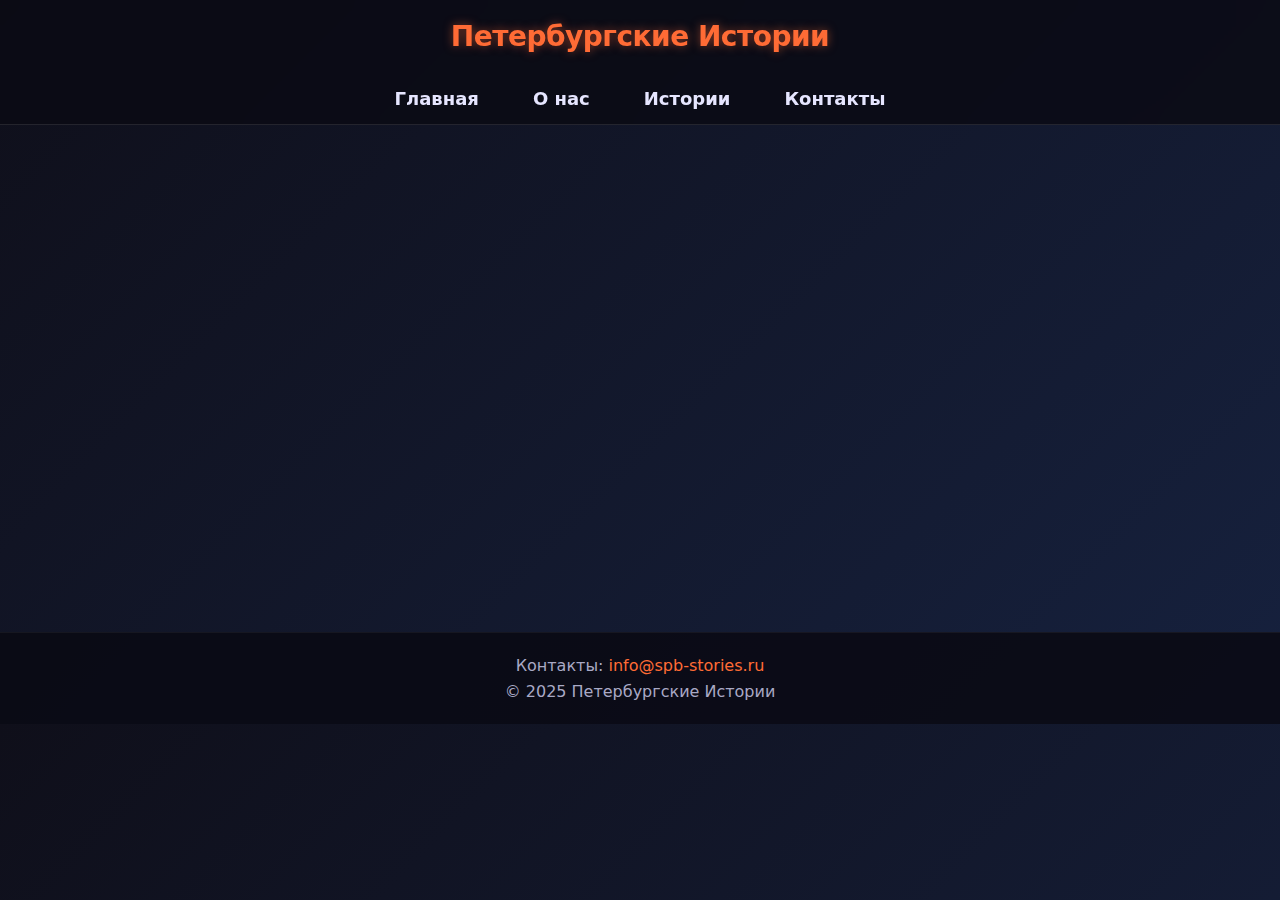
<file: index.html>
<!DOCTYPE html>
<html lang="ru">
<head>
    <meta charset="UTF-8">
    <meta name="viewport" content="width=device-width, initial-scale=1.0">
    <title>Петербургские Истории</title>
    <link rel="stylesheet" href="spb.css">
</head>
<body>
    <header>
        <div class="container">
            <h1 class="site-title">Петербургские Истории</h1>
            <nav>
                <ul>
                    <li><a href="index.html">Главная</a></li>
                    <li><a href="about.html">О нас</a></li>
                    <li><a href="stories.html">Истории</a></li>
                    <li><a href="contacts.html">Контакты</a></li>
                </ul>
            </nav>
        </div>
    </header>

    <main class="container">
        <div class="hero">
            <h2>Добро пожаловать в Петербург!</h2>
            <p>Город белых ночей, дворцов и тайн. Здесь каждая улица — страница истории, а каждый мост — свидетель эпохи.</p>
            <p>Изучайте подлинные рассказы о жизни, культуре и архитектуре Санкт-Петербурга — от основания до наших дней.</p>
            <a href="stories.html" class="btn-read" style="margin-top: 20px;">→ Все истории</a>
        </div>
    </main>

    <footer>
        <div class="container">
            <p>Контакты: <a href="mailto:info@spb-stories.ru">info@spb-stories.ru</a></p>
            <p>&copy; 2025 Петербургские Истории</p>
        </div>
    </footer>
</body>
</html>
</file>
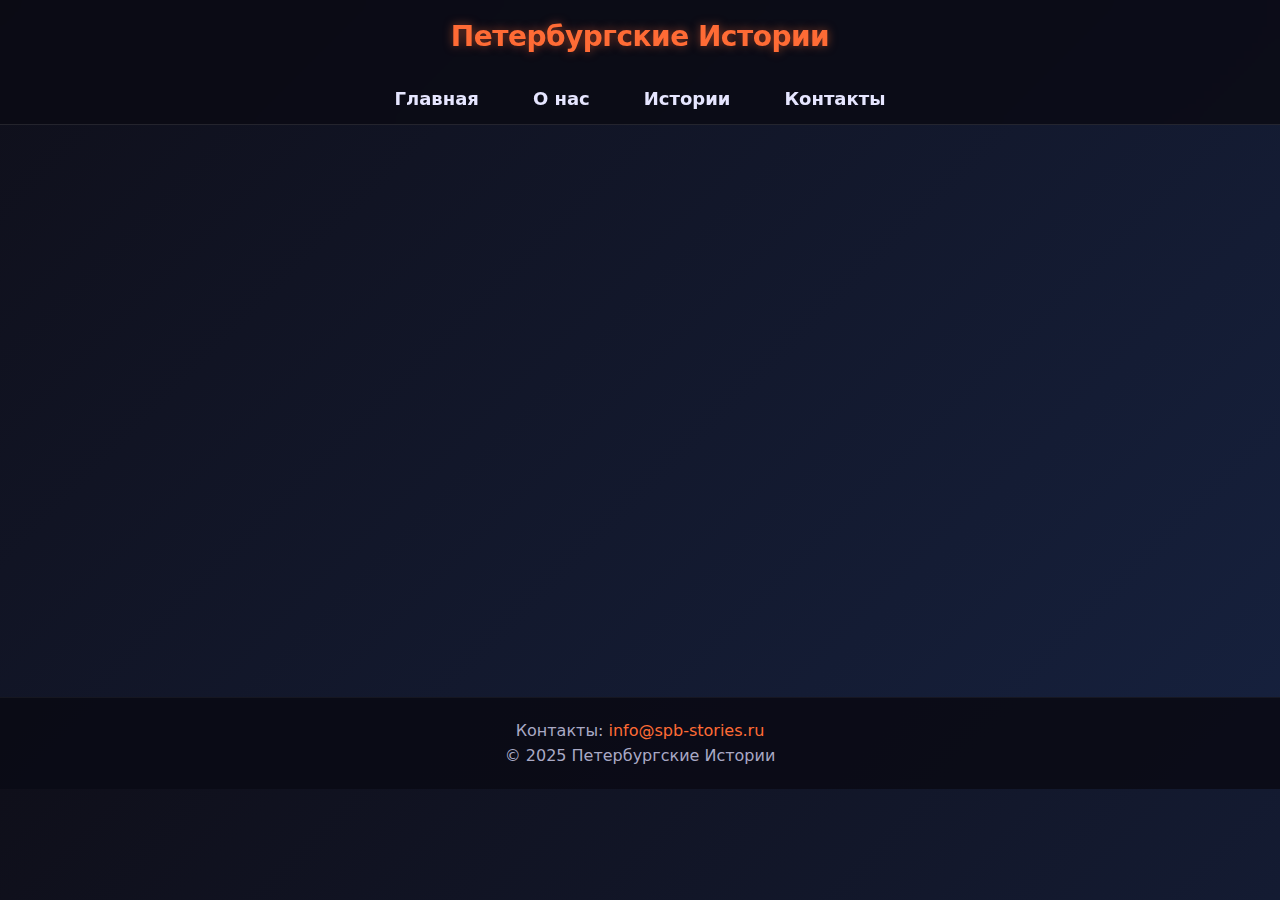
<file: about.html>
<!DOCTYPE html>
<html lang="ru">
<head>
    <meta charset="UTF-8">
    <meta name="viewport" content="width=device-width, initial-scale=1.0">
    <title>О нас — Петербургские Истории</title>
    <link rel="stylesheet" href="spb.css">
</head>
<body>
    <header>
        <div class="container">
            <h1 class="site-title">Петербургские Истории</h1>
            <nav>
                <ul>
                    <li><a href="index.html">Главная</a></li>
                    <li><a href="about.html">О нас</a></li>
                    <li><a href="stories.html">Истории</a></li>
                    <li><a href="contacts.html">Контакты</a></li>
                </ul>
            </nav>
        </div>
    </header>

    <main class="container">
        <article class="full-story">
            <h1>О проекте</h1>
            <p>«Петербургские Истории» — это некоммерческий образовательный проект, посвящённый сохранению и популяризации культурного наследия Санкт-Петербурга.</p>
            <p>Мы собираем, проверяем и публикуем достоверные исторические материалы, чтобы сделать прошлое города живым и доступным для каждого.</p>
            <p>Наша команда состоит из историков, журналистов, фотографов и энтузиастов, влюблённых в Петербург.</p>
            <p>Если вы хотите помочь или предложить тему — напишите нам!</p>
            <a href="contacts.html" class="back-link">→ Связаться с нами</a>
        </article>
    </main>

    <footer>
        <div class="container">
            <p>Контакты: <a href="mailto:info@spb-stories.ru">info@spb-stories.ru</a></p>
            <p>&copy; 2025 Петербургские Истории</p>
        </div>
    </footer>
</body>
</html>
</file>
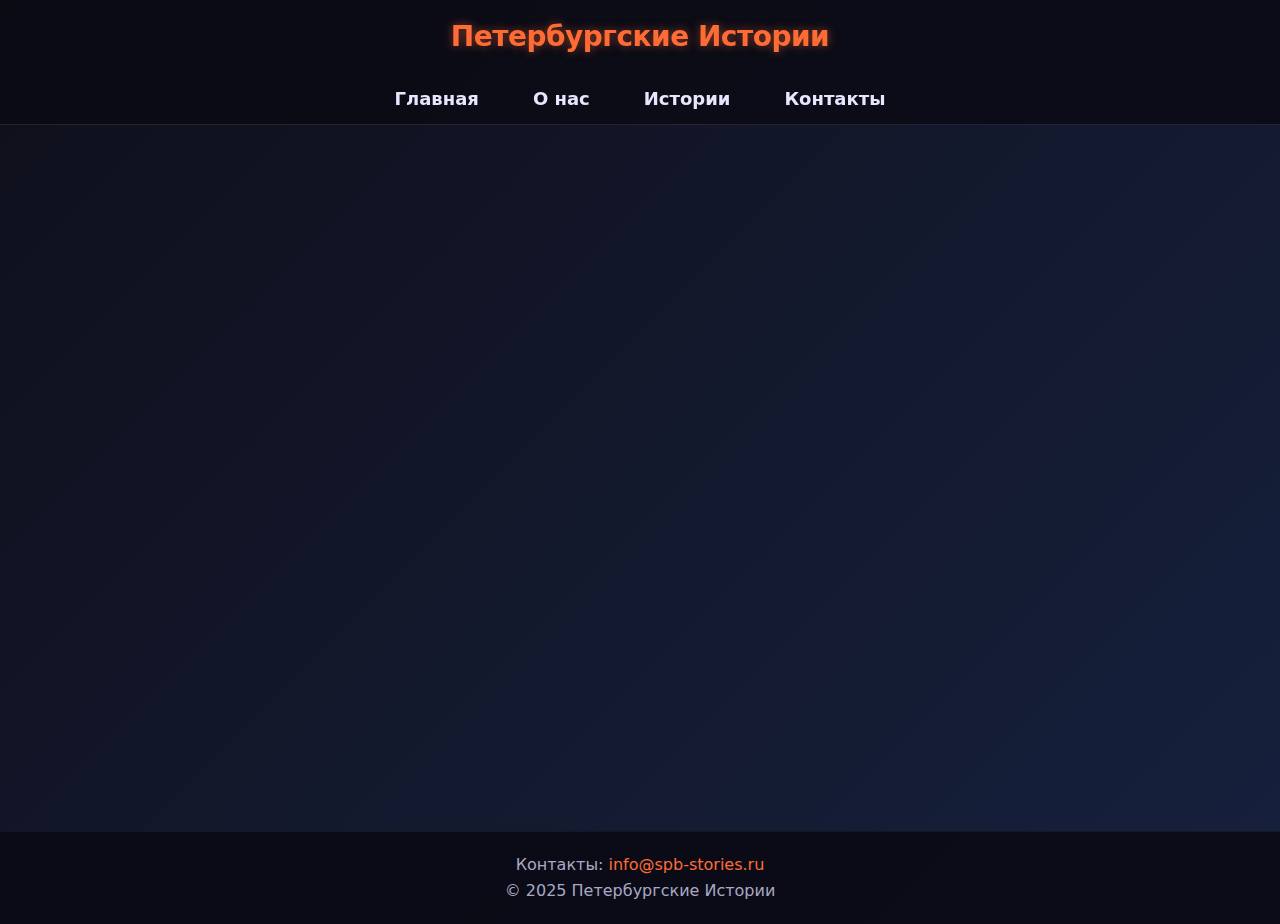
<file: contacts.html>
<!DOCTYPE html>
<html lang="ru">
<head>
    <meta charset="UTF-8">
    <meta name="viewport" content="width=device-width, initial-scale=1.0">
    <title>Контакты — Петербургские Истории</title>
    <link rel="stylesheet" href="spb.css">
</head>
<body>
    <header>
        <div class="container">
            <h1 class="site-title">Петербургские Истории</h1>
            <nav>
                <ul>
                    <li><a href="index.html">Главная</a></li>
                    <li><a href="about.html">О нас</a></li>
                    <li><a href="stories.html">Истории</a></li>
                    <li><a href="contacts.html">Контакты</a></li>
                </ul>
            </nav>
        </div>
    </header>

    <main class="container">
        <article class="full-story">
            <h1>Свяжитесь с нами</h1>
            <p>📧 Email: <a href="mailto:info@spb-stories.ru">info@spb-stories.ru</a></p>
            <p>📞 Телефон: +7 (812) 123-45-67</p>
            <p>📍 Адрес: г. Санкт-Петербург, Невский проспект, д. 1 (условный)</p>
            <p>🕒 Режим работы: Пн–Пт, 10:00–18:00</p>
            
            <h2 style="margin-top: 30px;">Отправить сообщение</h2>
            <form style="margin-top: 15px;">
                <input type="text" placeholder="Ваше имя" style="width: 100%; padding: 10px; margin: 8px 0; border: 1px solid #ccc; border-radius: 4px;">
                <input type="email" placeholder="Email" style="width: 100%; padding: 10px; margin: 8px 0; border: 1px solid #ccc; border-radius: 4px;">
                <textarea placeholder="Сообщение" rows="4" style="width: 100%; padding: 10px; margin: 8px 0; border: 1px solid #ccc; border-radius: 4px;"></textarea>
                <button type="submit" class="btn-read" style="border: none; cursor: pointer;">Отправить</button>
            </form>
        </article>
    </main>

    <footer>
        <div class="container">
            <p>Контакты: <a href="mailto:info@spb-stories.ru">info@spb-stories.ru</a></p>
            <p>&copy; 2025 Петербургские Истории</p>
        </div>
    </footer>
</body>
</html>
</file>
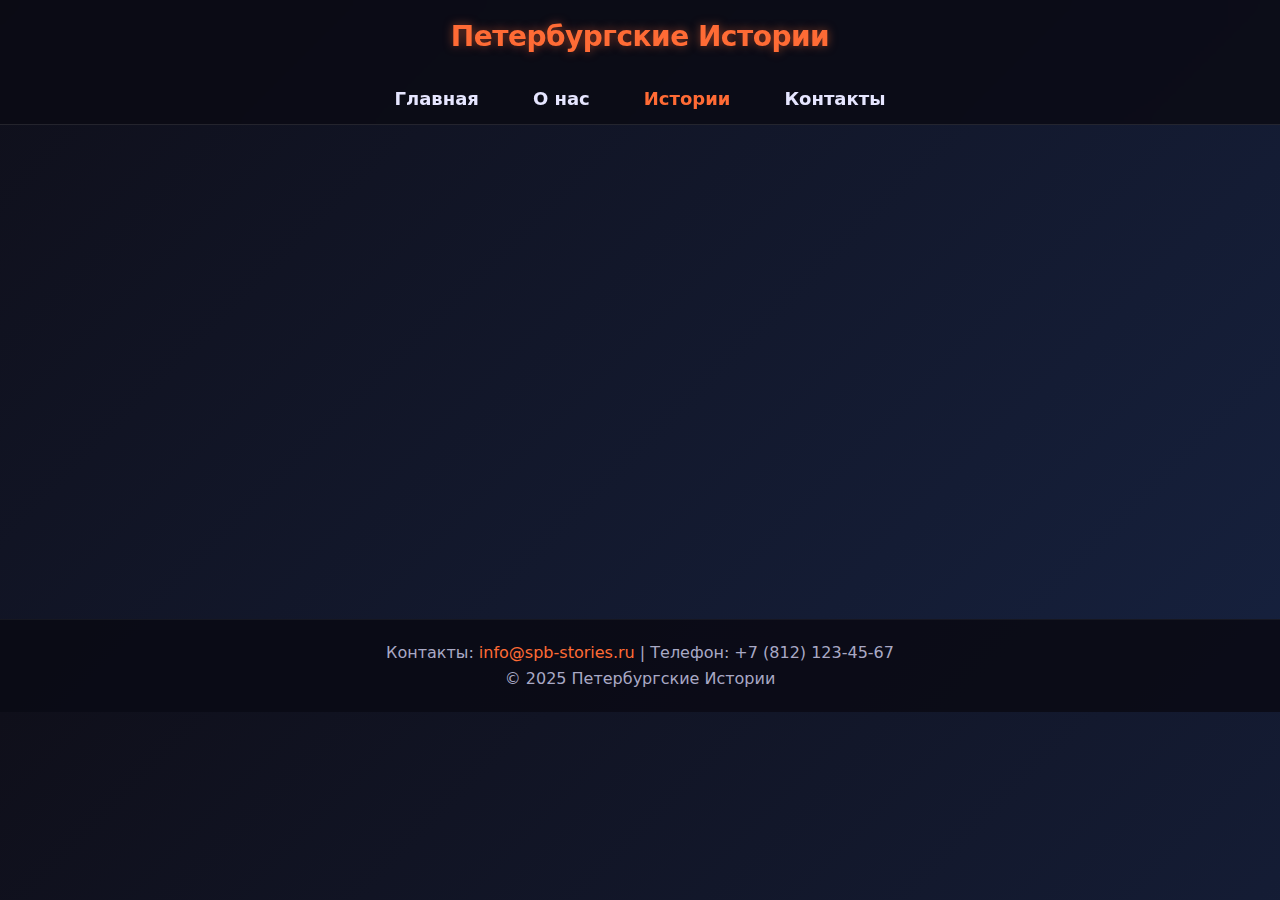
<file: stories.html>
<!DOCTYPE html>
<html lang="ru">
<head>
    <meta charset="UTF-8">
    <meta name="viewport" content="width=device-width, initial-scale=1.0">
    <title>Истории — Петербургские Истории</title>
    <link rel="stylesheet" href="spb.css">
</head>
<body>
    <header>
        <div class="container">
            <h1 class="site-title">Петербургские Истории</h1>
            <nav>
                <ul>
                    <li><a href="index.html">Главная</a></li>
                    <li><a href="about.html">О нас</a></li>
                    <li><a href="stories.html" class="active">Истории</a></li>
                    <li><a href="contacts.html">Контакты</a></li>
                </ul>
            </nav>
        </div>
    </header>

    <main class="container">
        <div class="story-grid">
            <!-- История 1 -->
            <div class="story-card">
                <img src="images/nevsky.jpg" alt="Невский проспект" class="story-img">
                <div class="story-content">
                    <h2>Дворцы Невского</h2>
                    <p>Архитектурные шедевры XVIII века, определяющие лицо главной улицы Петербурга.</p>
                    <a href="story1.html" class="btn-read">Читать далее</a>
                </div>
            </div>

            <!-- История 2 -->
            <div class="story-card">
                <img src="images/rivers.jpg" alt="Подземные реки" class="story-img">
                <div class="story-content">
                    <h2>Тайны подземных рек</h2>
                    <p>Как скрытые водные артерии города влияют на его судьбу до сих пор.</p>
                    <a href="story2.html" class="btn-read">Читать далее</a>
                </div>
            </div>

            <!-- История 3 -->
            <div class="story-card">
                <img src="images/blockade.jpg" alt="Блокада" class="story-img">
                <div class="story-content">
                    <h2>Блокадный хлеб</h2>
                    <p>Символ стойкости ленинградцев: 125 граммов в день — и надежда жить.</p>
                    <a href="story3.html" class="btn-read">Читать далее</a>
                </div>
            </div>
        </div>
    </main>

    <footer>
        <div class="container">
            <p>Контакты: <a href="mailto:info@spb-stories.ru">info@spb-stories.ru</a> | Телефон: +7 (812) 123-45-67</p>
            <p>&copy; 2025 Петербургские Истории</p>
        </div>
    </footer>
</body>
</html>
</file>
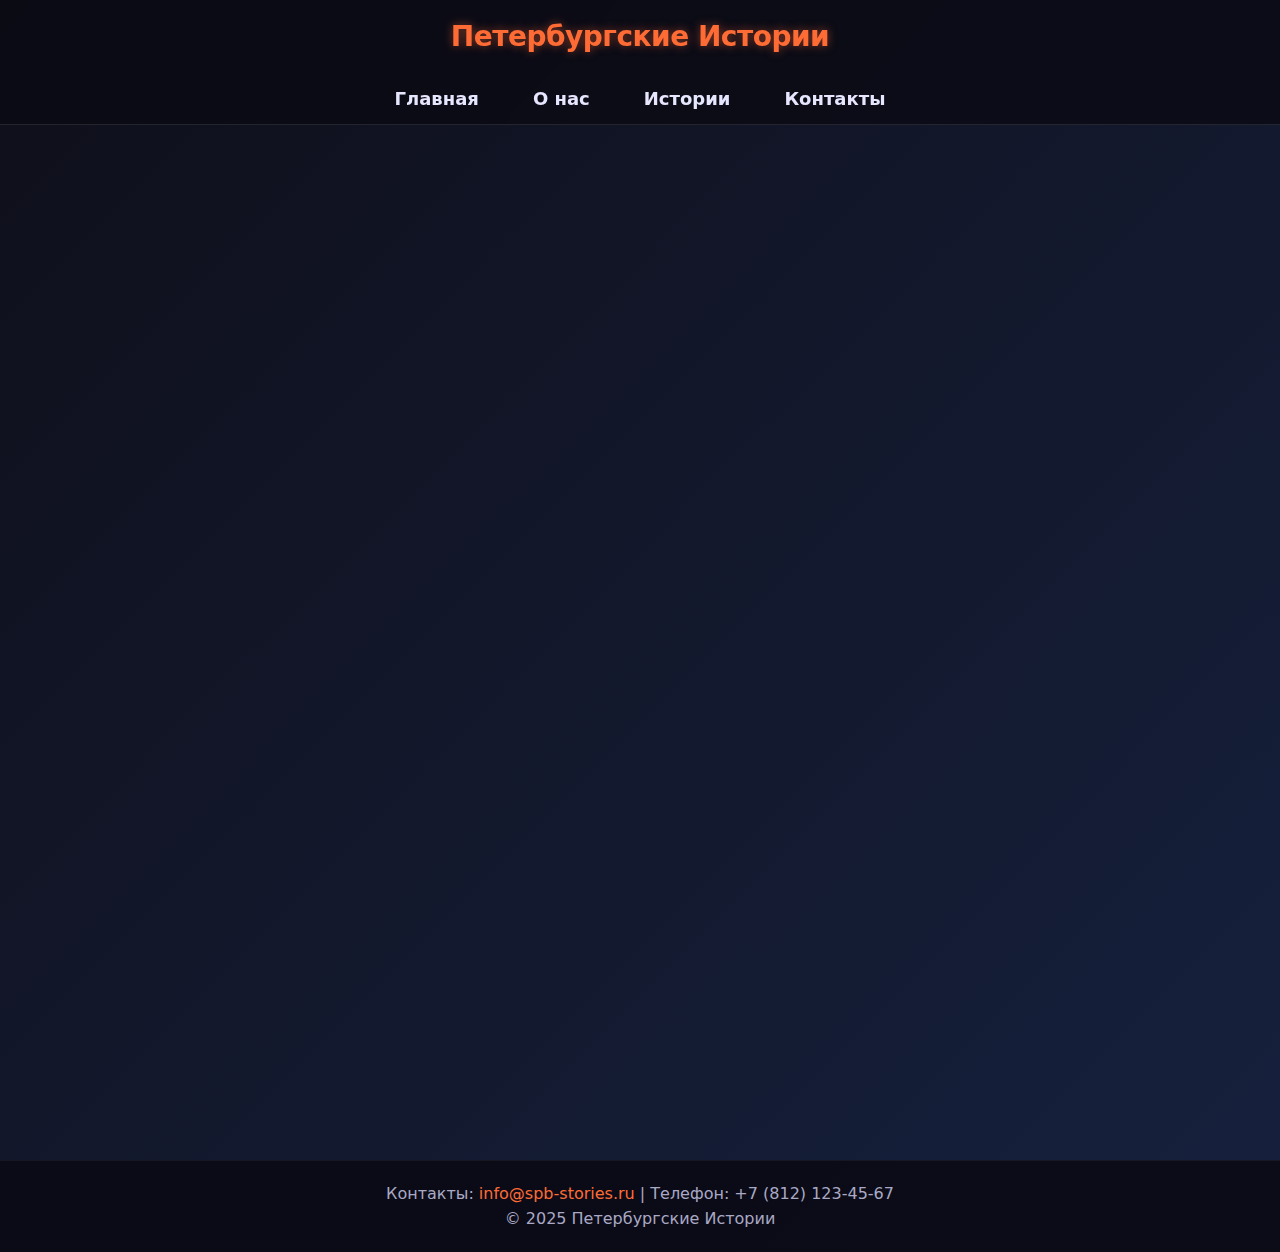
<file: story1.html>
<!-- story1.html -->
<!DOCTYPE html>
<html lang="ru">
<head>
    <meta charset="UTF-8">
    <meta name="viewport" content="width=device-width, initial-scale=1.0">
    <title>Дворцы Невского — Петербургские Истории</title>
    <link rel="stylesheet" href="spb.css">
</head>
<body>
    <header>
        <div class="container">
            <h1 class="site-title">Петербургские Истории</h1>
            <nav>
                <ul>
                    <li><a href="index.html">Главная</a></li>
                    <li><a href="about.html">О нас</a></li>
                    <li><a href="stories.html">Истории</a></li>
                    <li><a href="contacts.html">Контакты</a></li>
                </ul>
            </nav>
        </div>
    </header>

    <main class="container">
        <article class="full-story">
            <h1>Дворцы Невского проспекта</h1>
            <img src="images/nevsky.jpg" alt="Невский проспект">
            <p>Невский проспект — не просто улица, а живая летопись Санкт-Петербурга. С момента основания города в 1703 году эта магистраль стала символом имперской мощи и культурного величия.</p>
            <p>Вдоль Невского расположены десятки дворцов, каждый из которых — шедевр архитектуры. Дворец Белосельских-Белозерских, дом Грибоедова, особняк Шуваловых — все они рассказывают о разных эпохах: барокко, классицизм, модерн.</p>
            <p>Особое внимание заслуживает Анненкирхе — лютеранская церковь в стиле неоготики, чьи шпили доминируют в силуэте проспекта. А напротив — Казанский собор, созданный по образцу римского Святого Петра.</p>
            <p>Сегодня Невский — это не только туристическая мекка, но и душа города, где прошлое встречается с настоящим на каждом шагу.</p>
            <a href="index.html" class="back-link">← Вернуться на главную</a>
        </article>
    </main>

    <footer>
        <div class="container">
            <p>Контакты: <a href="mailto:info@spb-stories.ru">info@spb-stories.ru</a> | Телефон: +7 (812) 123-45-67</p>
            <p>&copy; 2025 Петербургские Истории</p>
        </div>
    </footer>
</body>
</html>
</file>
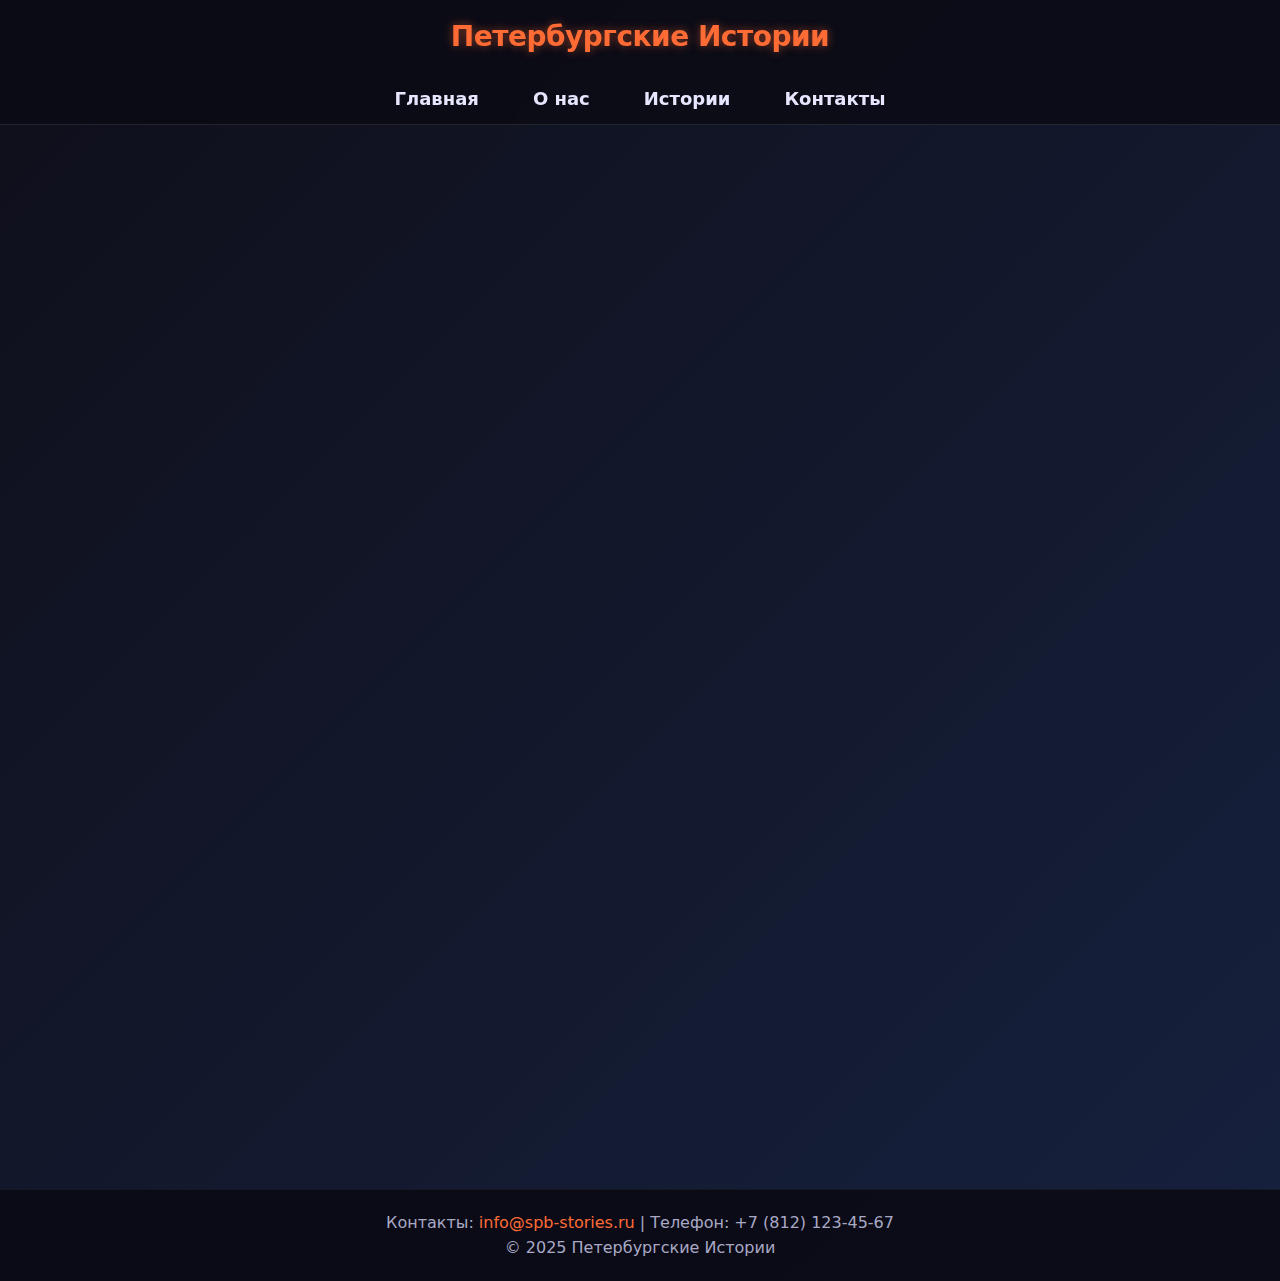
<file: story2.html>
<!DOCTYPE html>
<html lang="ru">
<head>
    <meta charset="UTF-8">
    <meta name="viewport" content="width=device-width, initial-scale=1.0">
    <title>Тайны подземных рек — Петербургские Истории</title>
    <link rel="stylesheet" href="spb.css">
</head>
<body>
    <header>
        <div class="container">
            <h1 class="site-title">Петербургские Истории</h1>
            <nav>
                <ul>
                    <li><a href="index.html">Главная</a></li>
                    <li><a href="about.html">О нас</a></li>
                    <li><a href="stories.html">Истории</a></li>
                    <li><a href="contacts.html">Контакты</a></li>
                </ul>
            </nav>
        </div>
    </header>

    <main class="container">
        <article class="full-story">
            <h1>Тайны подземных рек Петербурга</h1>
            <img src="images/rivers.jpg" alt="Подземные реки Петербурга">
            <p>Санкт-Петербург стоит не только на Неве, но и на десятках скрытых водных артерий. Многие реки и ручьи, такие как Фонтанка, Мойка, Крюков канал, изначально были естественными водотоками.</p>
            <p>Однако с развитием города часть рек была заключена в трубы или засыпана. Например, река Красненькая сегодня полностью скрыта под асфальтом — она течёт под Загородным проспектом. А Черная речка, давшая название знаменитой дуэли Пушкина, частично канализована.</p>
            <p>Эти подземные потоки до сих пор влияют на город: весной они вызывают подтопления, а в старых домах можно услышать шум воды под полом. Учёные и энтузиасты регулярно исследуют эти «потерянные реки», чтобы сохранить память о гидрографии Петербурга.</p>
            <p>Говорят, что если прислушаться к городу ночью, можно услышать, как он дышит — через свои скрытые жилы.</p>
            <a href="index.html" class="back-link">← Вернуться на главную</a>
        </article>
    </main>

    <footer>
        <div class="container">
            <p>Контакты: <a href="mailto:info@spb-stories.ru">info@spb-stories.ru</a> | Телефон: +7 (812) 123-45-67</p>
            <p>&copy; 2025 Петербургские Истории</p>
        </div>
    </footer>
</body>
</html>
</file>
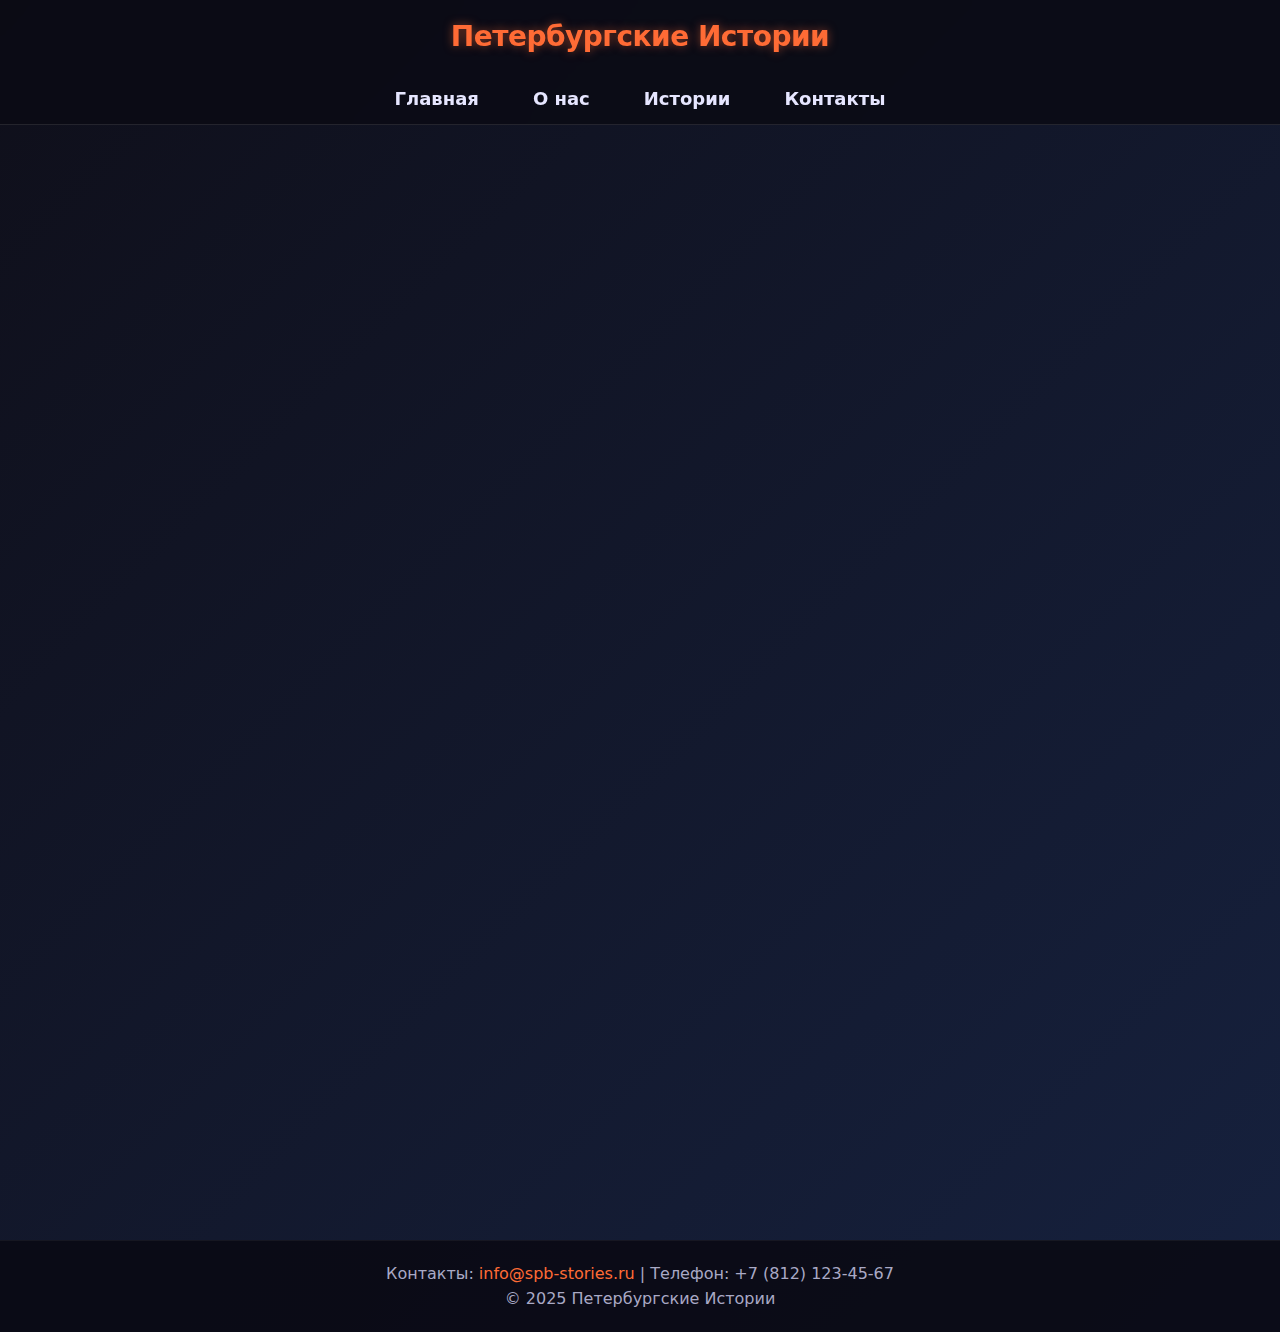
<file: story3.html>
<!DOCTYPE html>
<html lang="ru">
<head>
    <meta charset="UTF-8">
    <meta name="viewport" content="width=device-width, initial-scale=1.0">
    <title>Блокадный хлеб — Петербургские Истории</title>
    <link rel="stylesheet" href="spb.css">
</head>
<body>
    <header>
        <div class="container">
            <h1 class="site-title">Петербургские Истории</h1>
            <nav>
                <ul>
                    <li><a href="index.html">Главная</a></li>
                    <li><a href="about.html">О нас</a></li>
                    <li><a href="stories.html">Истории</a></li>
                    <li><a href="contacts.html">Контакты</a></li>
                </ul>
            </nav>
        </div>
    </header>

    <main class="container">
        <article class="full-story">
            <h1>Блокадный хлеб: 125 граммов надежды</h1>
            <img src="images/blockade.jpg" alt="Блокадный хлеб">
            <p>Во время блокады Ленинграда (1941–1944) норма хлеба для рабочих составляла всего 250 граммов в день, а для остальных — лишь 125 граммов. Этот кусок, тёмный, горький, с примесью целлюлозы и опилок, был единственным источником калорий для миллионов людей.</p>
            <p>Хлеб выпекали на заводах, которые работали под обстрелами. Работницы стояли у печей по 18 часов, чтобы каждый житель получил свою долю. Даже в музее «Дорога жизни» сохранился оригинальный образец — чёрный, плотный, почти каменный.</p>
            <p>Для ленинградцев этот хлеб стал символом стойкости. Его берегли как святыню: крошки собирали, корки не выбрасывали. «Хлеб — это жизнь», — говорили тогда.</p>
            <p>Сегодня в День Победы в Петербурге раздают миниатюрные «блокадные паёчки» — в память о тех, кто выжил, и в честь тех, кто не дожил.</p>
            <a href="index.html" class="back-link">← Вернуться на главную</a>
        </article>
    </main>

    <footer>
        <div class="container">
            <p>Контакты: <a href="mailto:info@spb-stories.ru">info@spb-stories.ru</a> | Телефон: +7 (812) 123-45-67</p>
            <p>&copy; 2025 Петербургские Истории</p>
        </div>
    </footer>
</body>
</html>
</file>
<file: spb.css>
/* spb.css — Тёмная тема с оранжевым акцентом */
:root {
    --primary: #ff6b35; /* Основной оранжевый */
    --primary-light: #f94144; /* Ярко-оранжевый/красный */
    --primary-dark: #f8961e; /* Золотисто-оранжевый */
    --bg: #0f0f1a; /* Очень тёмный фон */
    --card-bg: #1a1a2e; /* Тёмно-синий для карточек */
    --text: #e6e6ff; /* Светло-серый текст */
    --text-light: #a9a9c5;
    --shadow: 0 8px 20px rgba(248, 150, 30, 0.15);
}

* {
    margin: 0;
    padding: 0;
    box-sizing: border-box;
}

body {
    font-family: 'Segoe UI', system-ui, sans-serif;
    background: linear-gradient(135deg, #0f0f1a 0%, #16213e 100%);
    color: var(--text);
    line-height: 1.6;
    overflow-x: hidden;
}

.container {
    width: 90%;
    max-width: 1200px;
    margin: 0 auto;
    padding: 0 15px;
}

/* Header & Navigation */
header {
    background: rgba(10, 10, 20, 0.85);
    backdrop-filter: blur(10px);
    border-bottom: 1px solid rgba(255, 255, 255, 0.1);
    position: sticky;
    top: 0;
    z-index: 100;
}

.site-title {
    text-align: center;
    padding: 15px 0;
    font-size: 28px;
    font-weight: 800;
    color: var(--primary);
    letter-spacing: -0.5px;
    text-shadow: 0 0 10px rgba(255, 107, 53, 0.5);
}

nav ul {
    list-style: none;
    display: flex;
    justify-content: center;
    gap: 30px;
    padding: 10px 0;
}

nav a {
    text-decoration: none;
    color: var(--text);
    font-weight: 600;
    font-size: 18px;
    padding: 8px 12px;
    border-radius: 6px;
    position: relative;
    transition: all 0.3s ease;
}

nav a:hover {
    color: var(--primary);
    transform: translateY(-2px);
}

nav a::after {
    content: '';
    position: absolute;
    bottom: 0;
    left: 50%;
    width: 0;
    height: 2px;
    background: var(--primary);
    transition: width 0.3s, left 0.3s;
    transform: translateX(-50%);
}

nav a:hover::after {
    width: 100%;
}

nav a.active {
    color: var(--primary);
    font-weight: bold;
}

/* Main Content */
main {
    padding: 40px 0;
}

.story-grid {
    display: grid;
    grid-template-columns: repeat(auto-fill, minmax(300px, 1fr));
    gap: 30px;
    margin-top: 20px;
}

.story-card {
    background: var(--card-bg);
    border-radius: 16px;
    overflow: hidden;
    box-shadow: var(--shadow);
    transition: transform 0.4s cubic-bezier(0.175, 0.885, 0.32, 1.275), box-shadow 0.4s;
    opacity: 0;
    transform: translateY(30px);
    animation: fadeInUp 0.6s forwards;
    border: 1px solid rgba(255, 255, 255, 0.05);
}

@keyframes fadeInUp {
    to {
        opacity: 1;
        transform: translateY(0);
    }
}

.story-card:nth-child(1) { animation-delay: 0.1s; }
.story-card:nth-child(2) { animation-delay: 0.2s; }
.story-card:nth-child(3) { animation-delay: 0.3s; }
.story-card:nth-child(4) { animation-delay: 0.4s; }
.story-card:nth-child(5) { animation-delay: 0.5s; }
.story-card:nth-child(6) { animation-delay: 0.6s; }

.story-card:hover {
    transform: translateY(-8px) scale(1.02);
    box-shadow: 0 12px 24px rgba(248, 150, 30, 0.25);
    background: linear-gradient(to bottom right, #1a1a2e, #16213e);
}

.story-img {
    width: 100%;
    height: 180px;
    object-fit: cover;
    transition: transform 0.5s ease;
}

.story-card:hover .story-img {
    transform: scale(1.05);
}

.story-content {
    padding: 20px;
}

.story-content h2 {
    color: var(--primary);
    margin-bottom: 12px;
    font-size: 20px;
    transition: color 0.3s;
}

.story-content p {
    color: var(--text-light);
    margin-bottom: 16px;
    font-size: 15px;
}

.btn-read {
    display: inline-block;
    background: linear-gradient(90deg, var(--primary), var(--primary-light));
    color: white;
    text-decoration: none;
    padding: 10px 20px;
    border-radius: 30px;
    font-weight: 600;
    transition: all 0.3s;
    box-shadow: 0 4px 10px rgba(255, 107, 53, 0.4);
    position: relative;
    overflow: hidden;
    border: none;
}

.btn-read:before {
    content: '';
    position: absolute;
    top: 0;
    left: -100%;
    width: 100%;
    height: 100%;
    background: linear-gradient(90deg, transparent, rgba(255,255,255,0.3), transparent);
    transition: left 0.5s;
}

.btn-read:hover:before {
    left: 100%;
}

.btn-read:hover {
    transform: scale(1.05);
    box-shadow: 0 6px 15px rgba(255, 107, 53, 0.6);
}

/* Footer */
footer {
    background: rgba(10, 10, 20, 0.9);
    color: var(--text-light);
    text-align: center;
    padding: 20px 0;
    margin-top: 60px;
    border-top: 1px solid rgba(255, 255, 255, 0.05);
}

footer a {
    color: var(--primary);
    text-decoration: none;
    transition: color 0.2s;
}

footer a:hover {
    text-decoration: underline;
}

/* Hero Section */
.hero {
    text-align: center;
    padding: 60px 20px;
    background: linear-gradient(135deg, #1a1a2e, #16213e);
    border-radius: 16px;
    box-shadow: var(--shadow);
    margin-top: 30px;
    opacity: 0;
    transform: translateY(30px);
    animation: fadeInUp 0.8s forwards;
    border: 1px solid rgba(255, 255, 255, 0.05);
}

.hero h2 {
    color: var(--primary);
    margin-bottom: 16px;
    font-size: 32px;
    font-weight: 800;
    text-shadow: 0 0 10px rgba(255, 107, 53, 0.3);
}

.hero p {
    font-size: 18px;
    margin-bottom: 20px;
    color: var(--text-light);
}

/* Full Story Page */
.full-story {
    max-width: 800px;
    margin: 0 auto;
    background: var(--card-bg);
    padding: 40px;
    border-radius: 16px;
    box-shadow: var(--shadow);
    opacity: 0;
    transform: translateY(30px);
    animation: fadeInUp 0.8s forwards;
    border: 1px solid rgba(255, 255, 255, 0.05);
}

.full-story img {
    width: 100%;
    height: 300px;
    object-fit: cover;
    border-radius: 12px;
    margin: 20px 0;
    transition: transform 0.5s;
}

.full-story img:hover {
    transform: scale(1.03);
}

.full-story h1 {
    color: var(--primary);
    margin-bottom: 20px;
    font-size: 32px;
    font-weight: 800;
    text-shadow: 0 0 10px rgba(255, 107, 53, 0.3);
}

.full-story p {
    margin-bottom: 16px;
    font-size: 17px;
    color: var(--text-light);
    line-height: 1.7;
}

.back-link {
    display: inline-block;
    margin-top: 20px;
    color: var(--primary);
    text-decoration: none;
    font-weight: 600;
    padding: 8px 16px;
    border-radius: 4px;
    transition: all 0.3s;
    border: 1px solid var(--primary);
}

.back-link:hover {
    background: rgba(255, 107, 53, 0.1);
    transform: scale(1.05);
}

/* Smooth scroll */
html {
    scroll-behavior: smooth;
}

/* Responsive */
@media (max-width: 768px) {
    nav ul {
        flex-direction: column;
        gap: 10px;
    }

    .story-grid {
        grid-template-columns: 1fr;
    }

    .hero h2 {
        font-size: 24px;
    }
}
</file>
